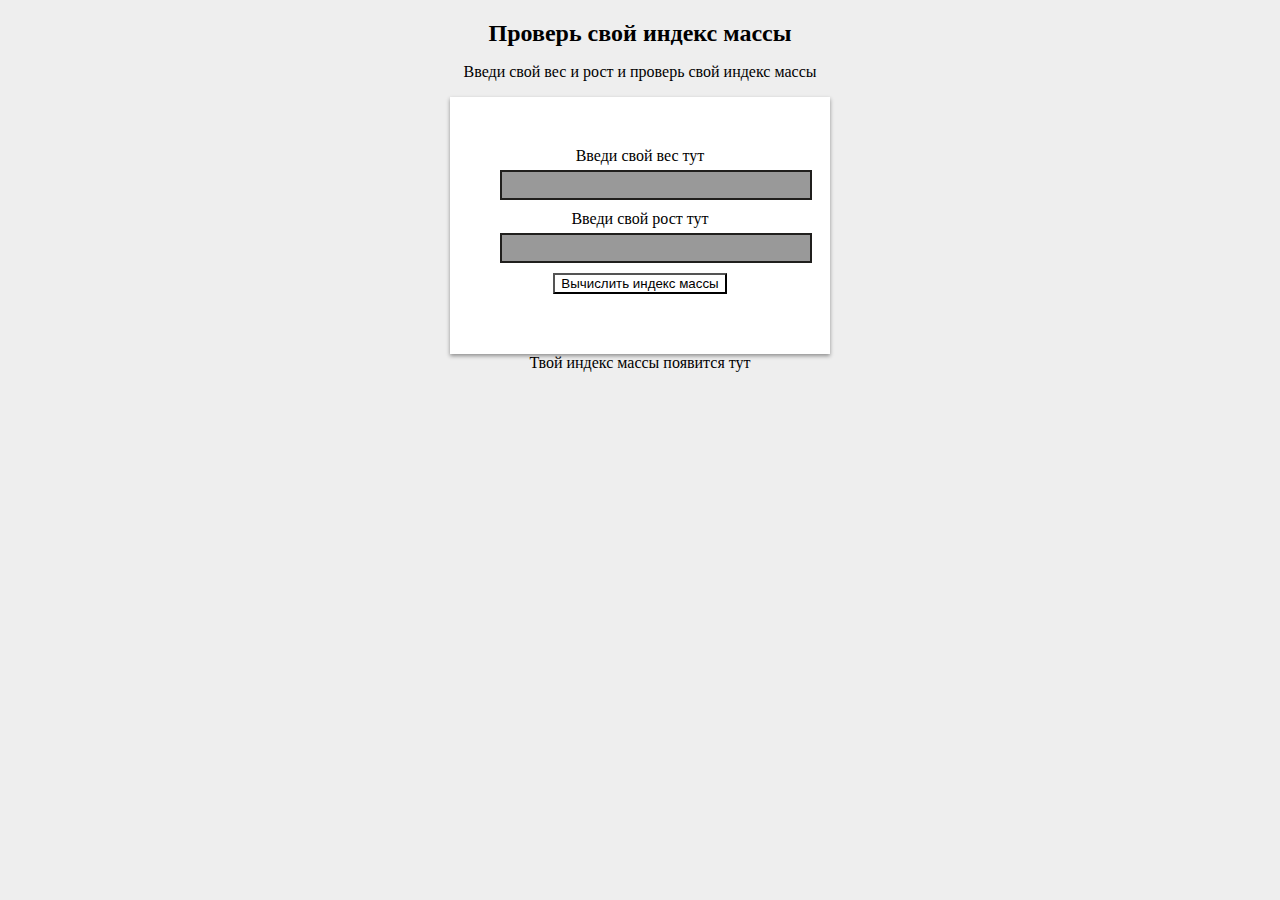
<file: bmicalc/index.html>
<!DOCTYPE html>
<html lang="en">
<head>
    <meta charset="UTF-8">
    <meta http-equiv="X-UA-Compatible" content="IE=edge">
    <meta name="viewport" content="width=device-width, initial-scale=1.0">
    <title>Калькулятор веса</title>
    <link rel="stylesheet" href="style.css">
    <link href="https://fonts.googleapis.com/css?family=Open+Sans" rel="stylesheet">
</head>
<body>
    <div class="container">
        <div class="panel">
            <h2 class="text-center">Проверь свой индекс массы</h2>
                <p id="introText" class="text-center">Введи свой вес и рост и проверь свой индекс массы</p>

                <form >
                    <div id="weightInput">
                        <p>Введи свой вес тут</p>
                    <input type="number" title="weight" name="a" id="weight" pattern="[0-9]*" />
                    </div>
                    <div id="heightInput">
                        <p>Введи свой рост тут</p>
                        <input type="number" name="b" id="height" title="height" pattern="[0-9]*" />
                    </div>
                    <button class="btn" type="button" title="calc" onclick="calculate()">Вычислить индекс массы</button>
                </form>
                <div id="results" class="text-center">Твой индекс массы появится тут</div>
        </div>
    </div>
    <script src="bmi.js"></script>
</body>
</html>
</file>
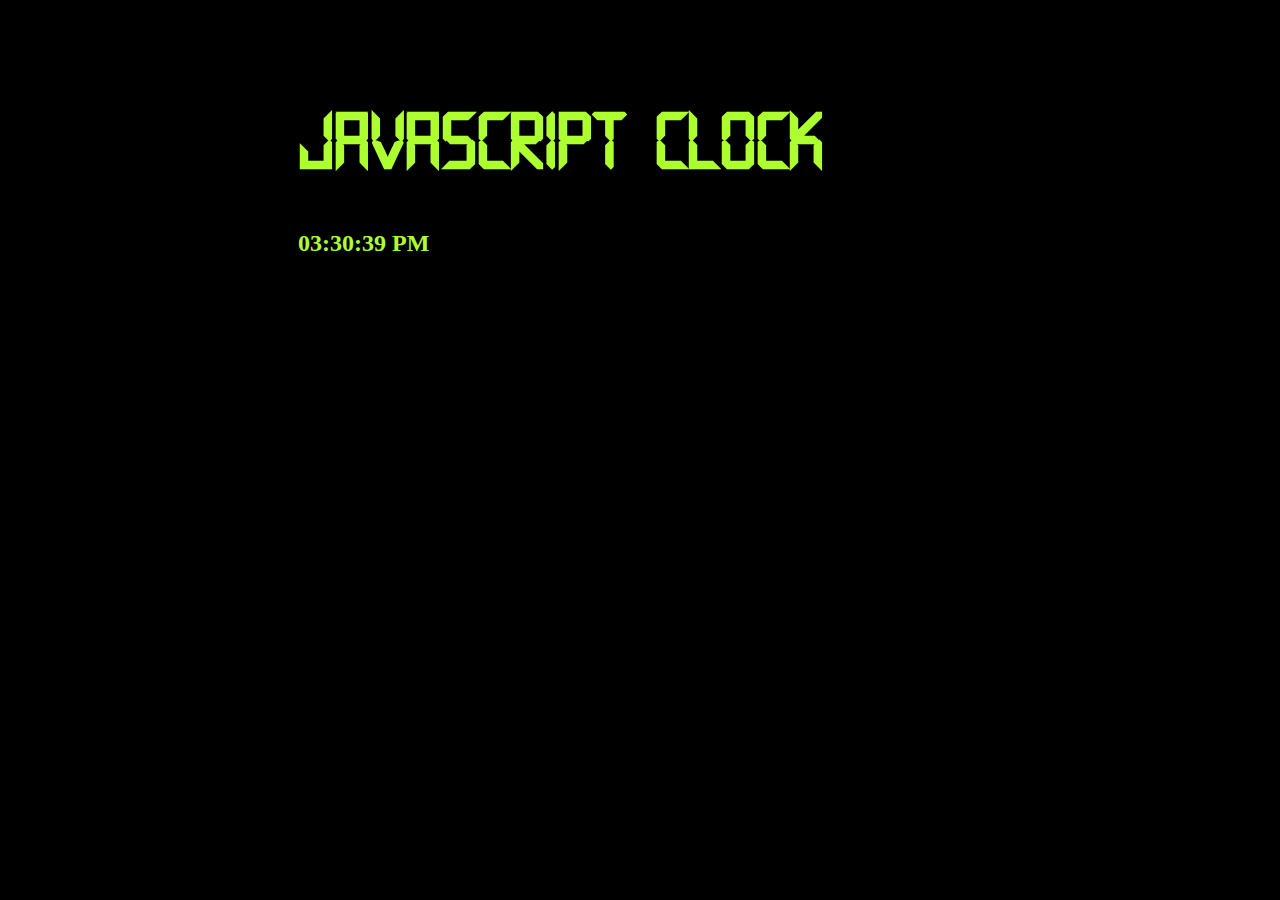
<file: clock/index.html>
<!DOCTYPE html>
<html lang="en">
<head>
    <meta charset="UTF-8">
    <meta http-equiv="X-UA-Compatible" content="IE=edge">
    <meta name="viewport" content="width=device-width, initial-scale=1.0">
    <title>Часы</title>
    <link rel="stylesheet" href="style.css">
</head>
<body>
    <div class="container">
    <h1>JavaScript Clock</h1>
        <h2 span id="clockApp" onload="showTime()"></h2>
            <h3 span id="dateApp"></h3>
    <script src="clock.js"></script>
    </div>
</body>
</html>
</file>
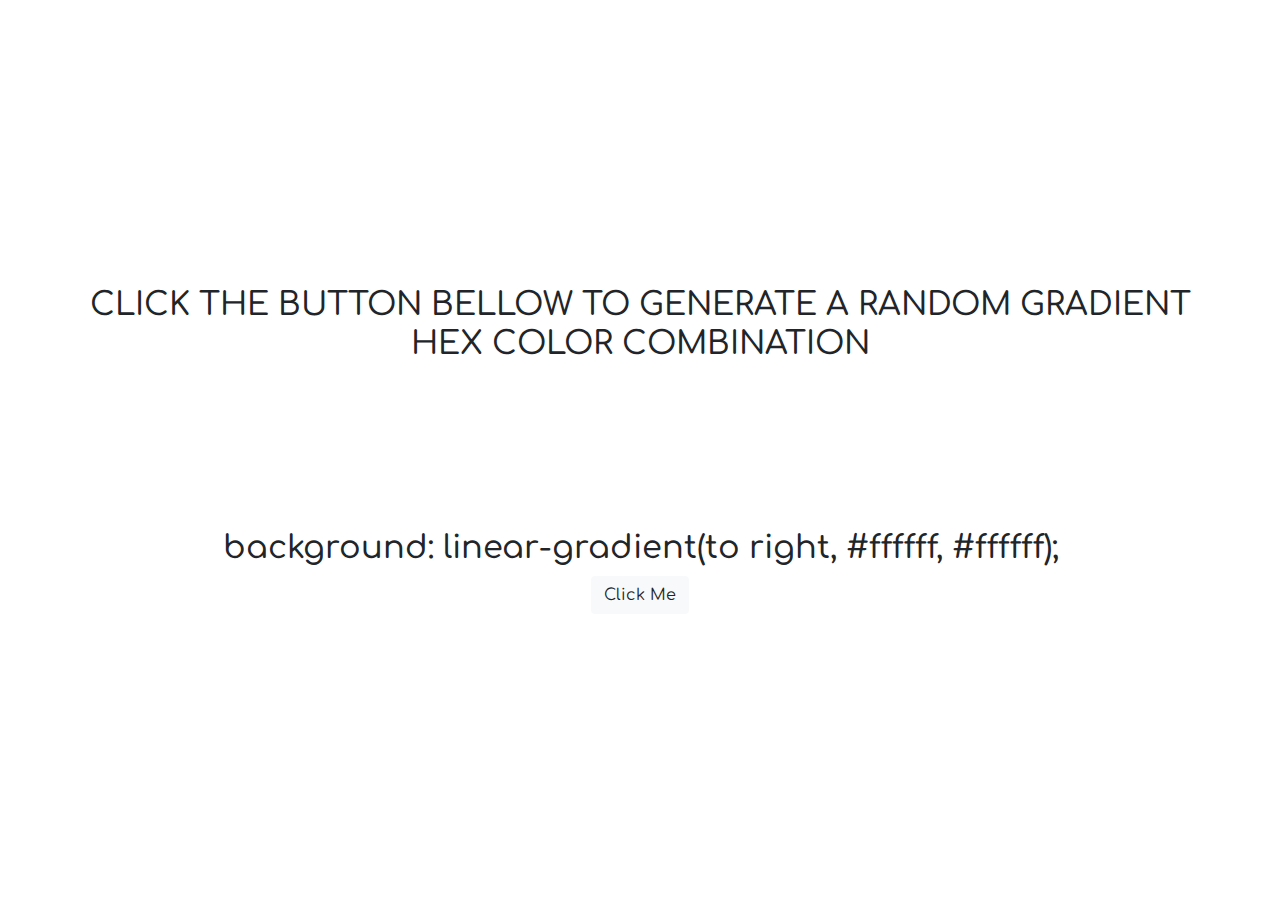
<file: color/index.html>
<!DOCTYPE html>
<html lang="en">
<head>
  <meta charset="UTF-8">
  <meta name="viewport" content="width=device-width, initial-scale=1.0">
  <link rel="stylesheet" href="https://stackpath.bootstrapcdn.com/bootstrap/4.5.2/css/bootstrap.min.css">
  <link rel="shortcut icon" type="image/png" href="colors.png" />
  <link rel="stylesheet" href="style.css">
  
  <title>Hex Colors</title>
</head>
<body>

  <main>
    <div class="container">
      <div id="hex-colors">
        <h1>Click the button bellow to generate a random gradient hex color combination</h1>
        <h2>background: linear-gradient(to right, #<span id="hexcode1">ffffff</span>, #<span id="hexcode2">ffffff</span>);
        </h2>
        <button id="submit" class="btn btn-light">Click Me</button>
      </div>
    </div>
  </main>
  
  <script src="script.js"></script>
</body>
</html>
</file>
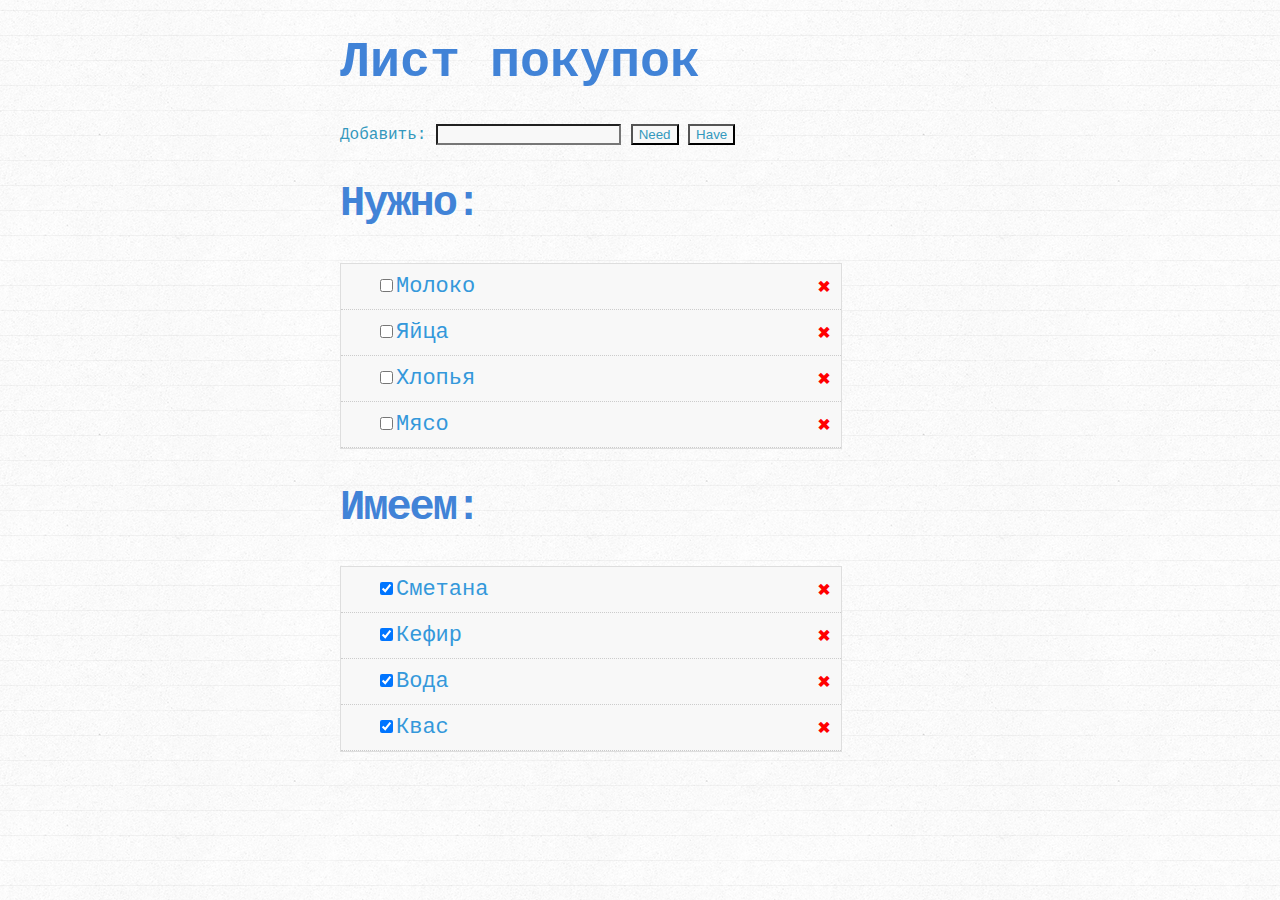
<file: grocerylist/index.html>
<!DOCTYPE html>
<html lang="en">
<head>
    <meta charset="UTF-8">
    <meta http-equiv="X-UA-Compatible" content="IE=edge">
    <meta name="viewport" content="width=device-width, initial-scale=1.0">
    <title>Список покупок</title>
    <link rel="stylesheet" href="style.css">
    <script type="text/javascript" src="https://code.jquery.com/jquery-2.1.3.min.js"></script>
    <script src="main.js"></script>
</head>
<body>
    <h1>Лист покупок</h1>
    <form action="add" method="get">
        <label>Добавить: </label>
        <input type="text" title="list" name="item">
        <input type="submit" id="addNeed" value="Need">
        <input type="submit" id="addHave" value="Have">
    </form>
    <h2>Нужно: </h2>
        <ul class="list">
            <li><input type="checkbox" title="listObject" name="item">Молоко<a href="#">&#10006;</a></li>
            <li><input type="checkbox" title="listObject" name="item">Яйца<a href="#">&#10006;</a></li>
            <li><input type="checkbox" title="listObject" name="item">Хлопья<a href="#">&#10006;</a></li>
            <li><input type="checkbox" title="listObject" name="item">Мясо<a href="#">&#10006;</a></li>
        </ul>
    <h2>Имеем:</h2>
        <ul class="list">
            <li><input type="checkbox"  title="listObject" name="item" checked>Cметана<a href="#">&#10006;</a></li>
            <li><input type="checkbox"  title="listObject" name="item" checked>Кефир<a href="#">&#10006;</a></li>
            <li><input type="checkbox"  title="listObject" name="item" checked>Вода<a href="#">&#10006;</a></li>
            <li><input type="checkbox"  title="listObject" name="item" checked>Квас<a href="#">&#10006;</a></li>
        </ul>
</body>
</html>
</file>
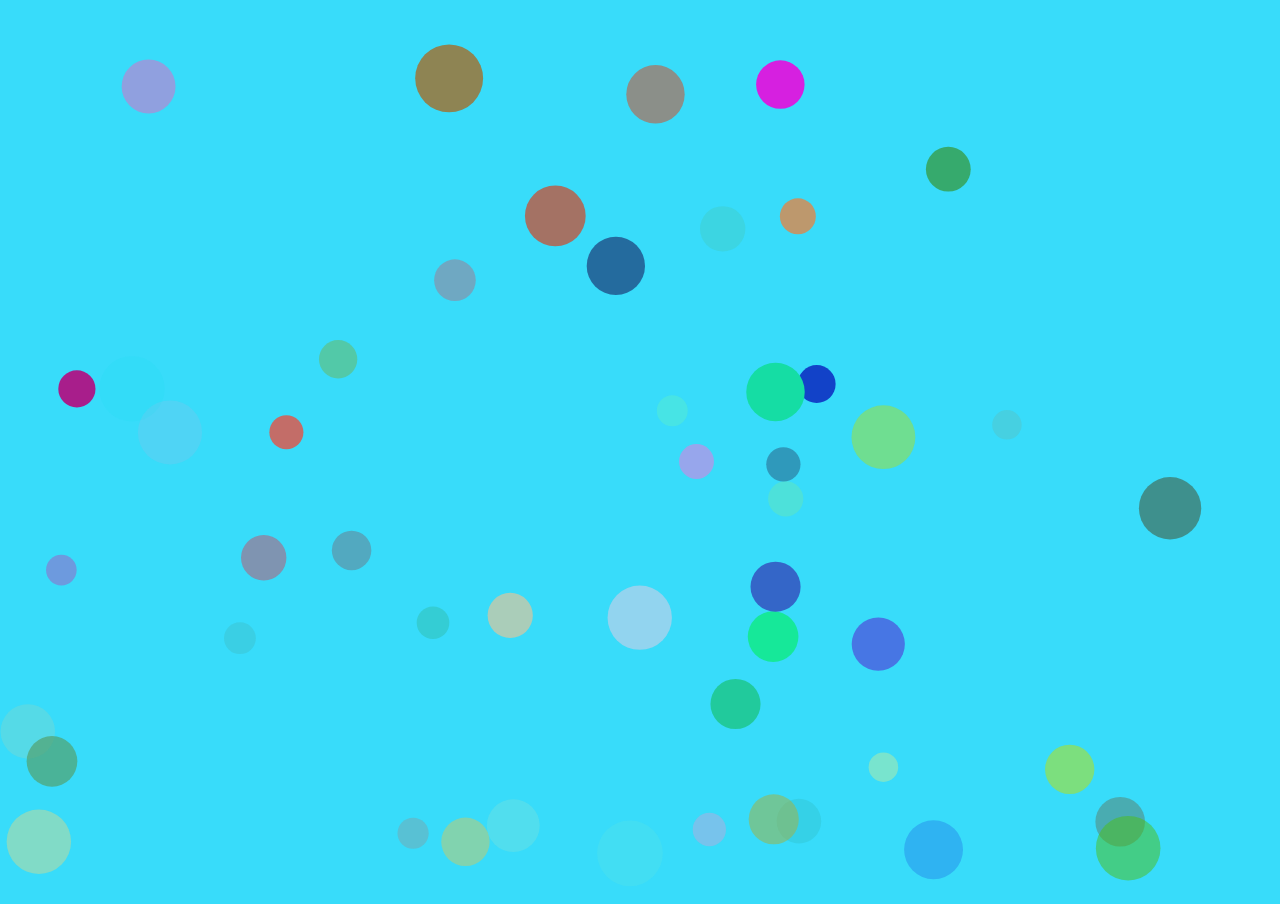
<file: jsanimation/index.html>
<!DOCTYPE html>
<html lang="en">
<head>
    <meta charset="UTF-8">
    <meta http-equiv="X-UA-Compatible" content="IE=edge">
    <meta name="viewport" content="width=device-width, initial-scale=1.0">
    <title>Пример анимации</title>
    <link rel="stylesheet" href="style.css">
</head>
<body>
    <canvas id="canvas"></canvas>
    <script src="main.js"></script>
</body>
</html>
</file>
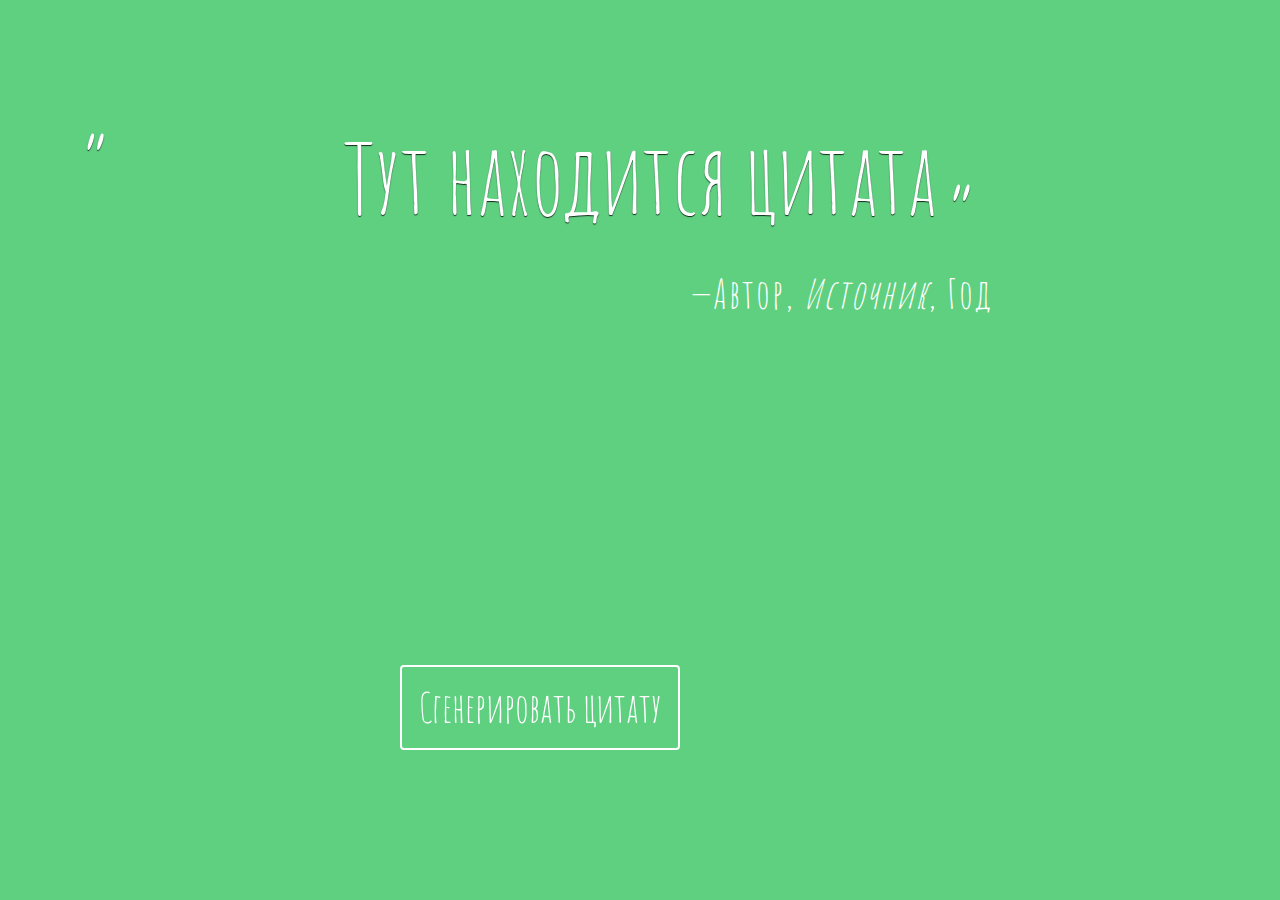
<file: quote/index.html>
<!DOCTYPE html>
<html lang="en">
<head>
  <meta charset="UTF-8">
  <title>Random Quotes</title>
  <link href="https://fonts.googleapis.com/css?family=Amatic+SC" rel="stylesheet" type="text/css">
  <link rel="stylesheet" href="normalize.css">
  <link rel="stylesheet" href="style.css">
  <meta name="viewport" content="width=device-width, initial-scale=1">
</head>
<body>
    <div id="quote-box">
      <p class="quote">Тут находится цитата</p>
      <p class="source">Автор<span class="citation">Источник</span><span class="year">Год</span></p>
    </div>
    <button id="loadQuote">Сгенерировать цитату</button>
  </div>
  <script src="quote.js"></script>
</body>
</html>
</file>
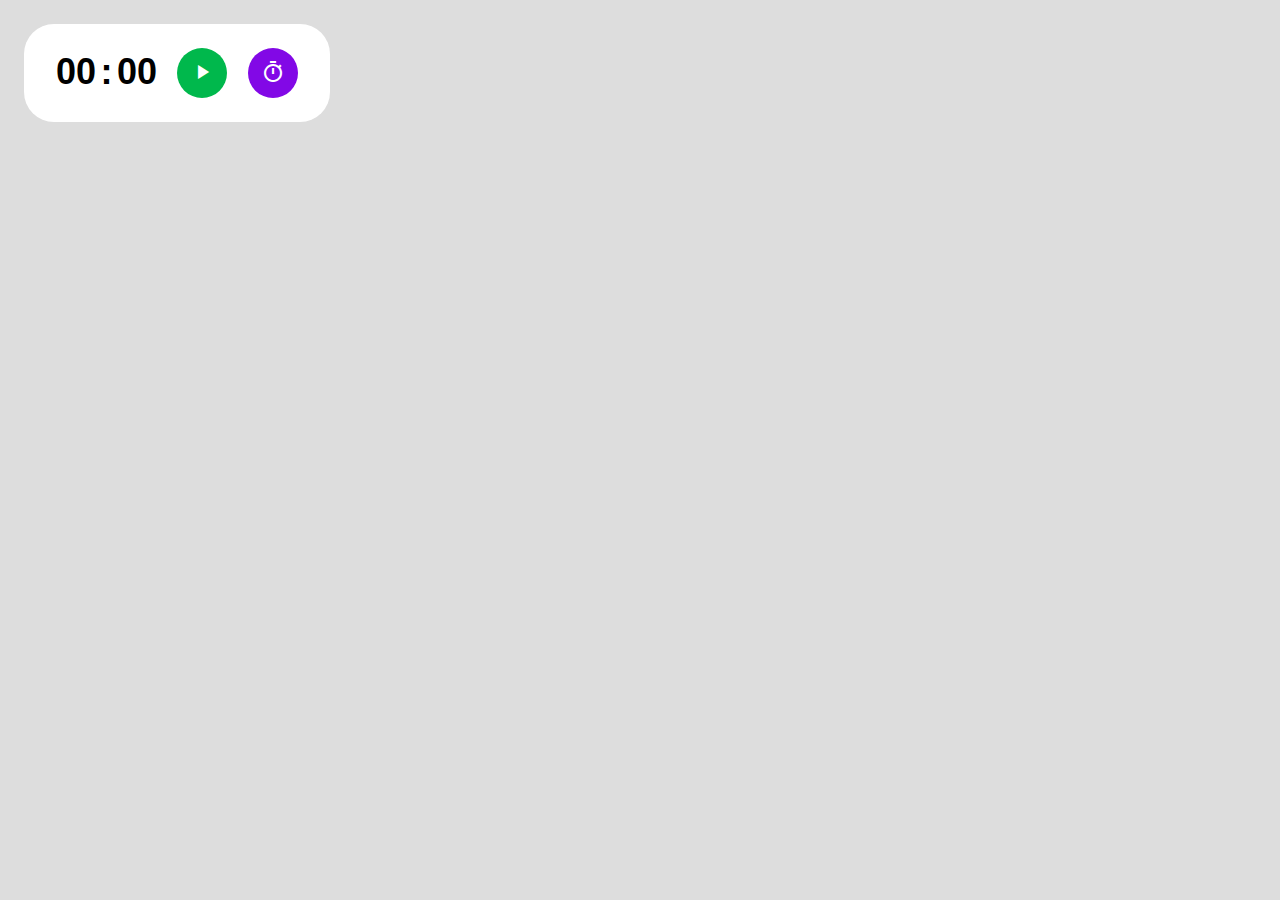
<file: timer/index.html>
<!DOCTYPE html>
<html lang="en">
<head>
    <meta charset="UTF-8">
    <meta http-equiv="X-UA-Compatible" content="IE=edge">
    <meta name="viewport" content="width=device-width, initial-scale=1.0">
    <title>Таймер</title>
    <link href="https://fonts.googleapis.com/icon?family=Material+Icons" rel="stylesheet">
    <link rel="stylesheet" href="style.css">
</head>
<body>
    <div class="timer">
        
    </div>
    <script src="timer.js" type="module"></script>
</body>
</html>
</file>
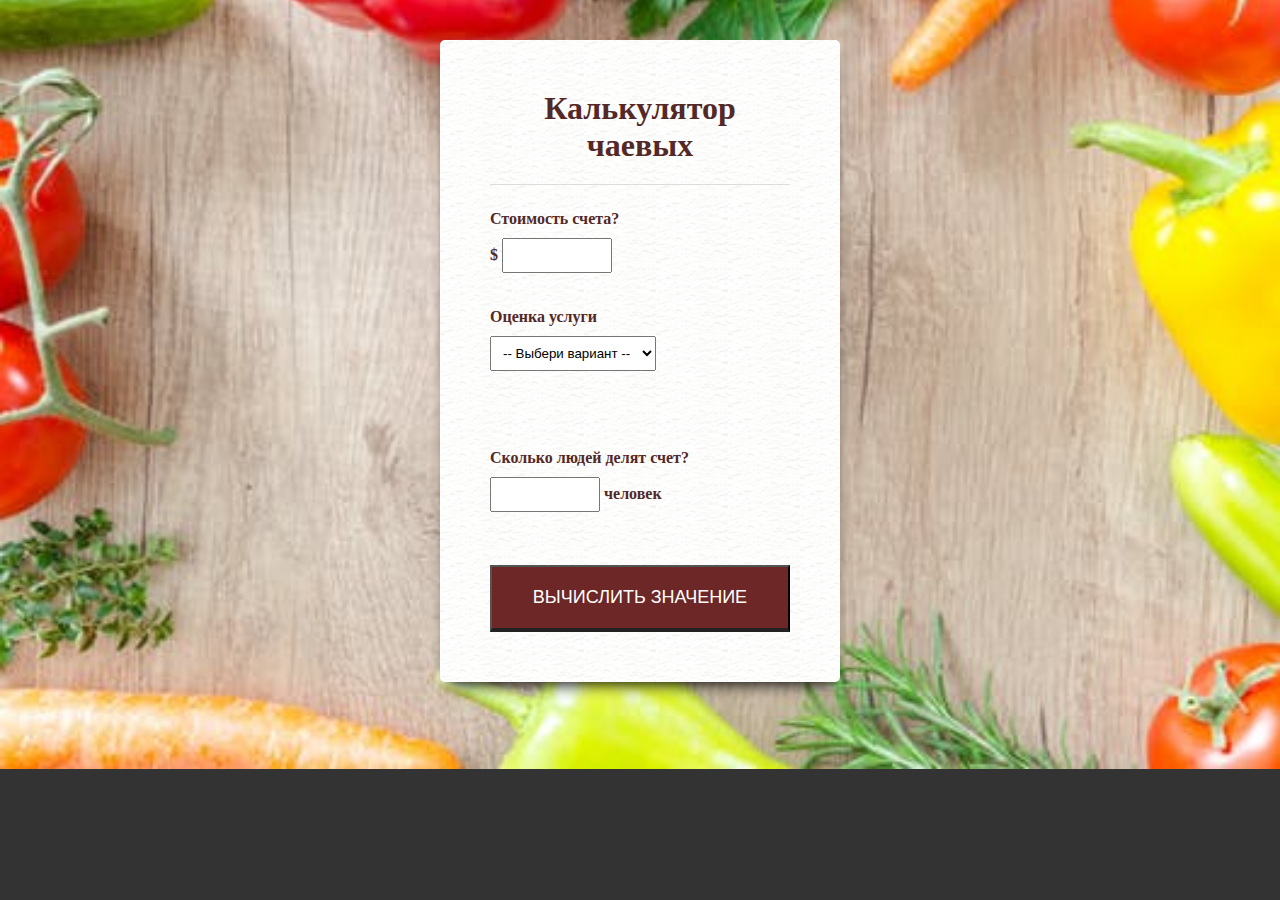
<file: tipcalc/index.html>
<!DOCTYPE html>
<html lang="en">
<head>
    <meta charset="UTF-8">
    <meta http-equiv="X-UA-Compatible" content="IE=edge">
    <meta name="viewport" content="width=device-width, initial-scale=1.0">
    <title>Tipcalc</title>
    <link rel="stylesheet" href="style.css">
</head>
<body>
    <div class="container">
        <h1>Калькулятор чаевых</h1>
        <div id="calculator">
            <form>
                <label>
                    Стоимость счета?<br>
                    $ <input type="text" id="billAmount"><br>
                </label>
                <label>
                    Оценка услуги<br>
                    <select id="serviceQuality">
                        <option value="0" disabled selected>-- Выбери вариант --</option>
                        <option value="0.3">30% - отлично</option>
                        <option value="0.2">20% - хорошо</option>
                        <option value="0.15">15% - неплохо</option>
                        <option value="0.1">10% - плохо</option>
                        <option value="0.05">5% - ужасно</option>
                    </select>
                </label><br>
                <label>
                    Сколько людей делят счет?<br>
                    <input type="text" id="totalPeople"> человек
                </label><br>
                <button type="button" id="calculate"> Вычислить значение</button>
            </form>
        </div>
        <div id="totalTip">
            <sup>$</sup><span id="tip">0.00</span>
            <small id="each">каждый</small>
        </div>
    </div>
    <script src="tip.js"></script>
</body>
</html>
</file>
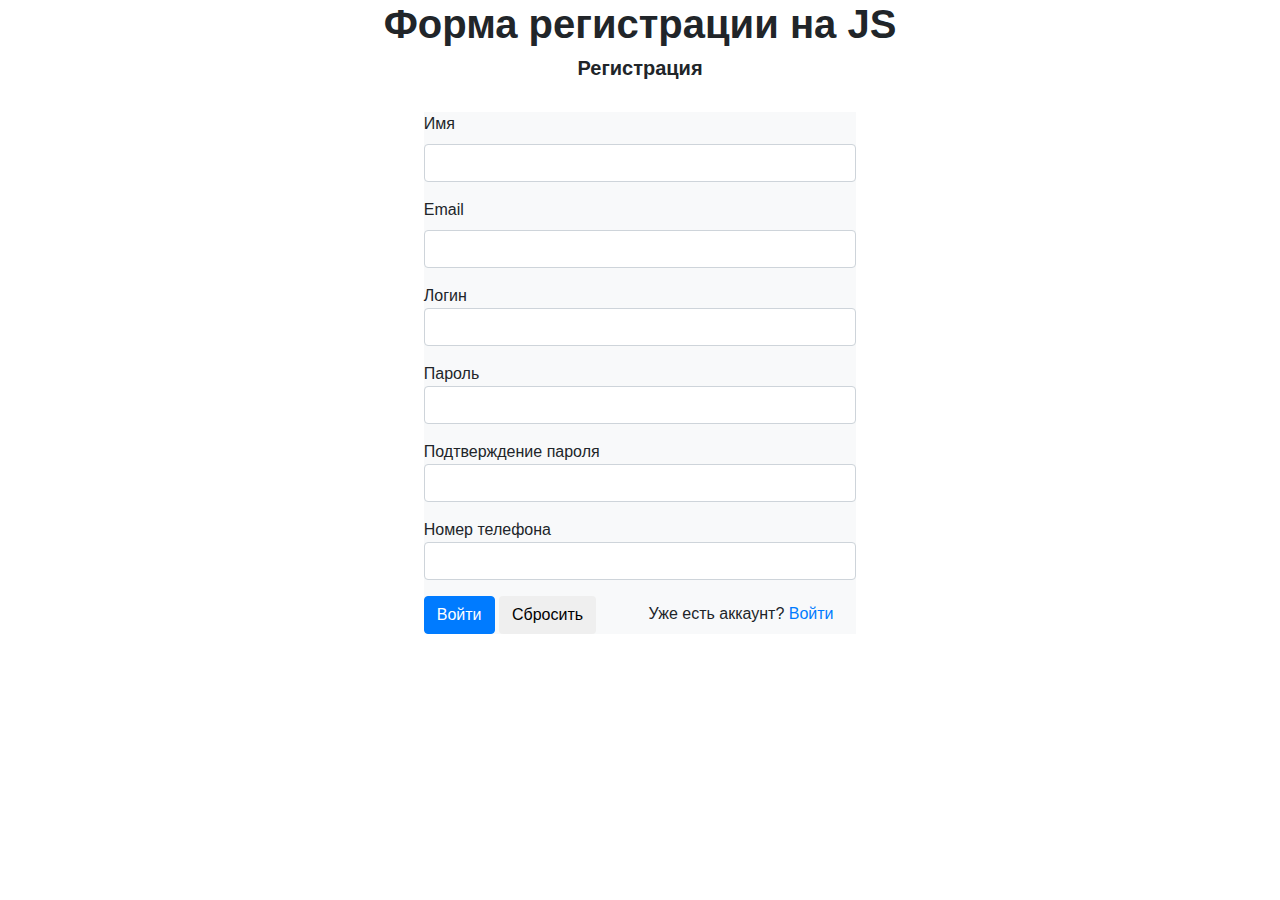
<file: validation/index.html>
<!DOCTYPE html>
<html lang="en">
<head>
    <meta charset="UTF-8">
    <meta http-equiv="X-UA-Compatible" content="IE=edge">
    <meta name="viewport" content="width=device-width, initial-scale=1.0">
    <title>Форма регистрации</title>
    <link rel="stylesheet" href="https://maxcdn.bootstrapcdn.com/bootstrap/4.0.0/css/bootstrap.min.css"/>
    <link rel="stylesheet" href="style.css">
    <script src="https://ajax.googleapis.com/ajax/libs/jquery/3.3.1/jquery.min.js"></script>
    <script src="https://cdnjs.cloudflare.com/ajax/libs/popper.js/1.12.9/umd/popper.min.js"></script>
    <script src="https://maxcdn.bootstrapcdn.com/bootstrap/4.0.0/js/bootstrap.min.js"></script>
</head>
<body>
    <h1 class="text-green text-center font-weight-bold" >Форма регистрации на JS</h1>
    <h4 class="text-blue text-center font-weight-bold">Регистрация</h4>
    <div class="container">
        <br>
        <div class="col-lg-5 m-auto d-block">
            <form action="#" onsubmit="return validation()" class="bg-light">
                <div class="form-group">
                    <label for="name" class="font-weight-regular">Имя</label>
                    <input type="text" title="name" name="name" id="name" class="form-control" autocomplete="off">
                    <span id="Name" class="text-danger font-weight-regular"></span>
                </div>
                <div class="form-group">
                    <label for="#" class="font-weight regular">Email</label>
                    <input type="text" title="email" name="email" autocomplete="off" id="emails" class="form-control">
                    <span id="emailids" class="text-danger font-weight-regular"></span>
                </div>
                <div class="form-group">
                    <laber class="font-weight-regular" for="user">Логин</laber>
                    <input type="text" name="user" title="user" id="user" class="form-control" autocomplete="off">
                    <span id="username" class="text-danger font-weight-regular"></span>
                </div>
                <div class="form-group">
                    <laber class="font-weight-regular">Пароль</laber>
                    <input type="password" name="pass" title="pass" id="pass" class="form-control" autocomplete="off">
                    <span id="passwords" class="text-danger font-weight-regular"></span>
                </div>
                <div class="form-group">
                    <laber class="font-weight-regular">Подтверждение пароля</laber>
                    <input type="password" name="conpass" title="conpass" id="conpass" class="form-control" autocomplete="off">
                    <span id="confrmpass" class="text-danger font-weight-regular"></span>
                </div>
                <div class="form-group">
                    <laber class="font-weight-regular">Номер телефона</laber>
                    <input type="text" name="mobile" title="mobile" id="mobileNumber" class="form-control" autocomplete="off">
                    <span id="mobileno" class="text-danger font-weight-regular"></span>
                </div>
                <input type="submit" value="Войти" name="submit" class="btn btn-primary" autocomplete="off">
                <input type="reset" value="Сбросить" name="reset" autocomplete="off" class="btn">
                &emsp;&emsp;&emsp;Уже есть аккаунт?<a href="login.html"> Войти</a>
            </form>
            <br><br>
        </div>
    </div>
    <script type="text/javascript">
        function validation() {
            var name = document.getElementById("name").value;
            var user = document.getElementById("user").value;
            var pass = document.getElementById("pass").value;
            var confirmpass = document.getElementById("conpass").value;
            var mobileNumber = document.getElementById("mobileNumber").value;
            var emails = document.getElementById("emails").value;

            if (name == "") {
                document.getElementById("Name").innerHTML = 
                " ** Заполните поле имени";
                return false;
            }

            if (emails == "") {
                document.getElementById("emailids").innerHTML = 
                " ** Заполните поле электронной почты";
                return false;
            }
            
            if (emails.indexOf("@") <= 0) {
                document.getElementById("emailids").innerHTML = " ** Неккоректный адрес электронной почты";
                return false;
                }

            if (
                emails.charAt(emails.length - 4) != "." &&
                emails.charAt(emails.length - 3) != "."
                ) {
                document.getElementById("emailids").innerHTML = " ** Неккоректный адрес электронной почты";
                return false;
                }

            if (user == "") {
                document.getElementById("username").innerHTML = " ** Введите свой логин"
                return false;
            }

            if (!isNaN(user)) {
                document.getElementById("username").innerHTML = " ** Можно вводить только буквы"
                return false;
            }

            if (pass == "") {
                document.getElementById("passwords").innerHTML = " ** Заполните поле пароля"
                return false;
            }

            if (pass.lenght <= 5 || pass.lenght > 20) {
                document.getElementById("passwords").innerHTML = " ** Пароль должен содержать от 5 до 20 символов";
                return false
            }

            if (pass != confirmpass) {
                document.getElementById("confrmpass").innerHTML = " ** Пароли не совпадают";
                return false;
            }

            if (confirmpass == "") {
                document.getElementById("confrmpass").innerHTML = " ** Введите пароль в поле подтверждения";
                return false;
            }

            if (mobileNumber == "") {
                document.getElementById("mobileno").innerHTML = " ** Заполните поле мобильного телефона";
                return false;
            }

            if (isNan(mobileNumber)) {
                document.getElementById("mobileno").innerHTML = " ** В поле мобильного телефона вводятся только цифры";
                return false;
            } 

            if (mobileNumber.lenght != 11) {
                document.getElementById("mobileno").innerHTML = " ** Мобильный телефон должен содержать 11 символов";
                return false;
            }
        }
    </script>
</body>
</html>
</file>
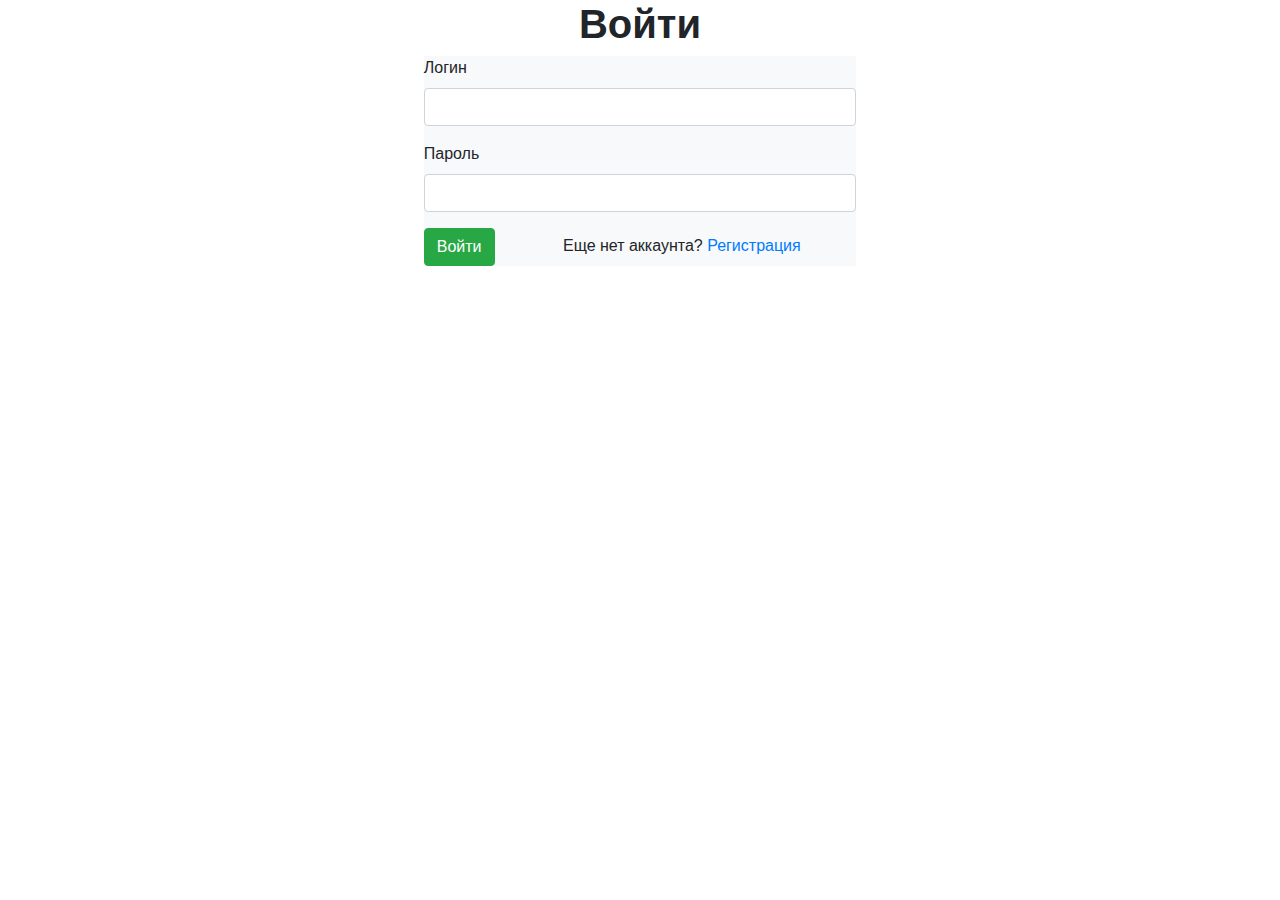
<file: validation/login.html>
<!DOCTYPE html>
<html lang="en">
<head>
    <meta charset="UTF-8">
    <meta http-equiv="X-UA-Compatible" content="IE=edge">
    <meta name="viewport" content="width=device-width, initial-scale=1.0">
    <title>Вход</title>
    <link rel="stylesheet" href="style.css">
    <link rel="stylesheet" href="https://maxcdn.bootstrapcdn.com/bootstrap/4.0.0/css/bootstrap.min.css"/>
    <script src="https://ajax.googleapis.com/ajax/libs/jquery/3.3.1/jquery.min.js"></script>
    <script src="https://cdnjs.cloudflare.com/ajax/libs/popper.js/1.12.9/umd/popper.min.js"></script>
    <script src="https://maxcdn.bootstrapcdn.com/bootstrap/4.0.0/js/bootstrap.min.js"></script>
</head>
<body>
    <h1 class="text-green text-center font-weight-bold">Войти</h1>
    <div class="container">
        <div class="col-lg-5 m-auto d-block">
            <form action="#" onsubmit="return validation()" class="bg-light">
                <div class="form-group">
                    <label for="user" class="font-weight-regular">Логин</label>
                    <input type="text" name="user" id="user" autocomplete="off" class="form-control">
                    <span id="username" class="text-danger font-weight-regular"></span>
                </div>
                <div class="form-group">
                    <label class="font-weight-regular">Пароль</label>
                    <input type="password" title="pass" name="pass" id="pass" autocomplete="off" class="form-control">
                    <span id="passwords" class="text-danger font-weight-regular"></span>
                </div>
                <input type="submit" value="Войти" class="btn btn-success" autocomplete="off">&emsp;&emsp;&emsp;&emsp; Еще нет аккаунта? <a href="index.html">Регистрация</a>
            </form>
            <br><br>
        </div>
    </div>
    <script type="text/javascript">
        function validation() {
            var user = document.getElementById("user").value;
            var pass = document.getElementById("pass").value;

            if (user == "") {
                document.getElementById("username").innerHTML =  " ** Введите свой логин";
                return false;
            }
            if (user.length <= 2 || user.length > 20) {
                document.getElementById("username").innerHTML = " ** Введите корректный логин";
                return false;
            }
            if (!isNaN(user)) {
                document.getElementById("username").innerHTML = " ** Введите корректный логин";
                return false;
            }
            if (pass = "") {
                document.getElementById("passwords").innerHTML = " **Введите пароль";
                return false;
            }
            if (pass.length <= 5 || pass.length > 20) {
                document.getElementById("passwords").innerHTML = " **Введите корректный пароль";
                return false;
            }
            if (pass != confirmpass){
                document.getElementById("confrmpass").innerHTML = " ** Пароли не совпадают";
                return false;
            }
        }
    </script>
</body>
</html>
</file>
<file: bmicalc/style.css>
body {
    background-color: #eee;
    text-align: center;
}

button {
    background-color: rgba(0, 0, 0, 0);
    outline: none;
}

h2 {
    margin-bottom: 10px;
}

.btn {
    margin-bottom: 10px;
    margin-left: auto;
    margin-right: auto;
    display: block;
}

input {
    width: 100%;
    padding: 5px 14px;
    border: 2px solid #201f1d;
    margin-bottom: 10px;
    background-color: rgba(0, 0, 0, 0.4);
    outline: none;
    color: #fff;
    font-size: 14px;
}

input:focus {
    border: 2px solid rgba(0, 0, 0, 0.4);
    background-color: rgb(60, 60, 60);
}
form {
    background-color: #fff;
    padding: 50px;
    color: #000;
    box-shadow: 0 2px 4px 0 rgba(0, 0, 0, 0.4);
}

form p {
    margin-bottom: 5px;
}

form p:nth-child(1) {
    margin-top: 0;
}

.panel {
    margin-top: 20px;
    float: none;
}

@media (min-width: 768px) {
    .panel {
        width: 50%;
        margin-left: auto;
        margin-right: auto;
    }
}

@media (min-width: 1024px) {
    .panel {
        width: 30%;
        margin-left: auto;
        margin-right: auto;
    }
}
</file>
<file: clock/style.css>
@font-face {
    font-family: Technology;
    src: url(Technology.ttf);
}
body {
    width: 100%;
    height: 100%;
    background-color: black;
    color: greenyellow;
}
.container {
    width: 700px;
    margin: 0 auto;
}
h1 {
    padding: 50px 0px 0px 0px;
    font-family: Technology, monospace;
    font-size: 5rem;
}
</file>
<file: color/style.css>
@import url('https://fonts.googleapis.com/css2?family=Comfortaa:wght@500&display=swap');

body{font-family: 'Comfortaa', cursive;}

.container{
  width: 95%;
  margin: auto;
  display: flex;
  justify-content: center;
  align-items: center;
  height: 100vh;
}

#hex-colors{
  width: 100%;
  text-align: center;
}

#hex-colors h1, h2{
  font-size: 2rem;
  text-transform: uppercase;
  -ms-animation: colorchange 5s infinite alternate;
  -moz-animation: colorchange 5s infinite alternate;
  -o-animation: colorchange 5s infinite alternate; 
  animation: colorchange 5s infinite alternate; 
}

#hex-colors h2{
  margin-top: 15%;
  text-transform: lowercase;
}

@-ms-keyframes colorchange{
  0% {
        color: #ffffff;
      }
      
      20% {
        color: #cccccc;
      }
      
      40% {
        color: #999999;
      }
      
      60% {
        color: #666666;
      }
      
      80% {
        color: #333333;
      }
      
      100% {
        color: #000000;
      } 
}

@-moz-keyframes colorchange{
    0% {
        color: #ffffff;
      }
      
      20% {
        color: #cccccc;
      }
      
      40% {
        color: #999999;
      }
      
      60% {
        color: #666666;
      }
      
      80% {
        color: #333333;
      }
      
      100% {
        color: #000000;
      } 
}

@-o-keyframes colorchange{
    0% {
        color: #ffffff;
      }
      
      20% {
        color: #cccccc;
      }
      
      40% {
        color: #999999;
      }
      
      60% {
        color: #666666;
      }
      
      80% {
        color: #333333;
      }
      
      100% {
        color: #000000;
      }  
}

@keyframes colorchange {
    0% {
        color: #ffffff;
      }
      
      20% {
        color: #cccccc;
      }
      
      40% {
        color: #999999;
      }
      
      60% {
        color: #666666;
      }
      
      80% {
        color: #333333;
      }
      
      100% {
        color: #ffffff;
      }  
}

@media(max-width:480px){
  #hex-colors h1{font-size: 1.5rem;}
  
  #hex-colors h2{font-size: 1.5rem;}
}
</file>
<file: grocerylist/style.css>
body {
    background-image: url('img/linedpaper.png');
    width: 600px;
    margin: 0 auto;
    padding: 0;
    font-family: 'Courier New', Courier, monospace;
}

form{
    color: #3498bd;
    font-size: 22;
}

input[type="text"] {
    background-color: #f8f8f8;
}

#addNeed {
    color: #3498bd;
    background-color: #f8f8f8;
}
#addHave {
    color: #3498bd;
    background-color: #f8f8f8;
}

h1 {
    color: #4183D7;
    font-size: 50px
}

h2 {
    color: #4183d7;
    font-size: 42px;
    letter-spacing: -2px;
    text-align: left;
}

.list {
    color: #555;
    font-size: 22px;
    padding: 0 !important;
    width: 500px;
    border: 1px solid #dedede;
}

.list li {
    list-style: none;
    background-color: #f8f8f8;
    border-bottom: 1px dotted #ccc;
    text-indent: 25px;
    height: auto;
    padding: 10px;
    text-transform: capitalize;
    color: #3498db;
}

li a {
    float: right;
    text-decoration: none;
    color: red;
}

@media (-webkit-min-device-pixel-ratio: 2),
       (-min--moz-device-pixel-ratio: 2),
       (min-resolution: 2dppx),
       (min-resolution: 192dpi)
       {
        body {
            background-image: url(img/linedpaper_@2x.png);
        }
       }
</file>
<file: jsanimation/style.css>
body {
    margin: 0px;
    background-color: rgb(56, 220, 250);
    overflow: hidden;
}
</file>
<file: quote/style.css>
body {
    text-align: center;
    background-size: cover;
    color: white;
    font-family: 'Amatic SC', cursive;
    background-color: rgb(95,207,128);
  }
  #quote-box {
    position: absolute;
    top: 14%;
    left: 10%;
    right: 10%;
    width: 80%;
    line-height: .5;
  }
  .quote {
    font-size: 6rem;
    font-weight: 400;
    line-height: 1.1;
    text-shadow: 0 1px 1px rgba(0,0,0, .8);
    position: relative;
    margin: 0;
    } 
  .quote:before, .quote:after {
    font-size: 6rem;
    line-height: 2.5rem;
    position: absolute;
  }
  .quote:before {
    content: "“";
    top: .25em;
    left: -.5em;
  }
  .quote:after {
    content: "”";
    bottom: -.1em;
    margin-left: .1em;
    position: absolute;
  }
  .source {
    font-size: 2.5rem;
    letter-spacing: 0.05em;
    line-height: 1.1;
    text-align: right;
    margin-right: 4em;
  }
  .source:before {
    content: "—";
  }
  .citation {
    font-size: 2.5rem;
    font-style: italic;
  }
  .citation:before {
    content: ", ";
    font-style: normal;
  }
  .year:before {
    content: ", ";
    font-style: normal;
  }
  
  #loadQuote {
    font-size: 2.5rem;;
    position: fixed;
    width: 7em;
    display: inline-block;
    left: 50%;
    margin-left: -6em;
    bottom: 150px;
    border-radius: 4px;
    border: 2px solid #fff;
    color: #fff;
    background-color: rgba(255,255,255, 0);
    padding: 15px 0;
    transition: .5s ;
  }
  #loadQuote:hover {
    background-color: rgba(255,255,255,.25);
  }
  #loadQuote:focus {
    outline: none;
  }
  
  @media (max-width: 420px) {
    .quote {
      font-size: 2.5rem;
    }
    .quote:before, .quote:after {
      font-size: 3rem;
    }
    .source {
      font-size: 1rem;
    }
  }
</file>
<file: timer/style.css>
body {
    background-color: #dddddd;
    margin: 24px;
}
.timer {
    font-family: sans-serif;
    display: inline-block;
    padding: 24px 32px;
    border-radius: 30px;
    background: white;
}

.timer__part {
    font-size: 36px;
    font-weight: bold;
}

.timer__btn {
    width: 50px;
    height: 50px;
    margin-left: 16px;
    border-radius: 50%;
    border: none;
    color: white;
    background: #8208e6;
    cursor: pointer;
}
.timer__btn--start {
    background-color: #00b84c;
}
.timer__btn--stop {
    background-color: #ff0256;
}
</file>
<file: tipcalc/style.css>
body {
    background: #333 url(img/food8.jpeg) center center no-repeat;
    background-size: cover;
    color: #532827;
}

.container {
    width: 400px;
    margin: 40px auto 0;
    padding: 50px;
    box-sizing: border-box;
    background: url(img/paper-pattern.jpg) top left repeat;
    box-shadow: 0 10px 15px -8px #000;
    border-radius: 5px;
    text-align: center;
}

h1 {
    margin: 0 0 20px;
    padding: 0 0 20px;
    border-bottom: solid 1px #ddd;
}

form {
    text-align: left;
}

form label {
    display: block;
    margin: 25px 0;
    font-weight: bold;
}

form input, form select {
    padding: 8px;
    margin: 10px 0;
}

form input[type="text"] {
    width: 90px;
}

button {
    background: #6c2726;
    color: white;
    border-bottom: solid 4px #222;
    text-transform: uppercase;
    font-size: 18px;
    padding: 20px 30px;
    width: 100%;
}

button:hover {
    background: #4c2827;
    border-bottom-color: #111;
}

button:active {
    position: relative;
    top: 3px;
}

#totalTip {
    font-size: 50px;
    margin-top: 40px;
}

#totalTip:before {
    content: "Размер чаевых";
    font-size: 14px;
    font-weight: bold;
    display: block;
    text-transform: uppercase;
}

#totalTip sup {
    font-size: 24px;
    top: -18px;
}

#totalTip small {
    font-size: 14px;
    font-weight: bold;
    display: block;
}
</file>
<file: validation/style.css>
h1 {
    font-size: 40px;
}
h4 {
    font-size: 20px;
}
</file>
